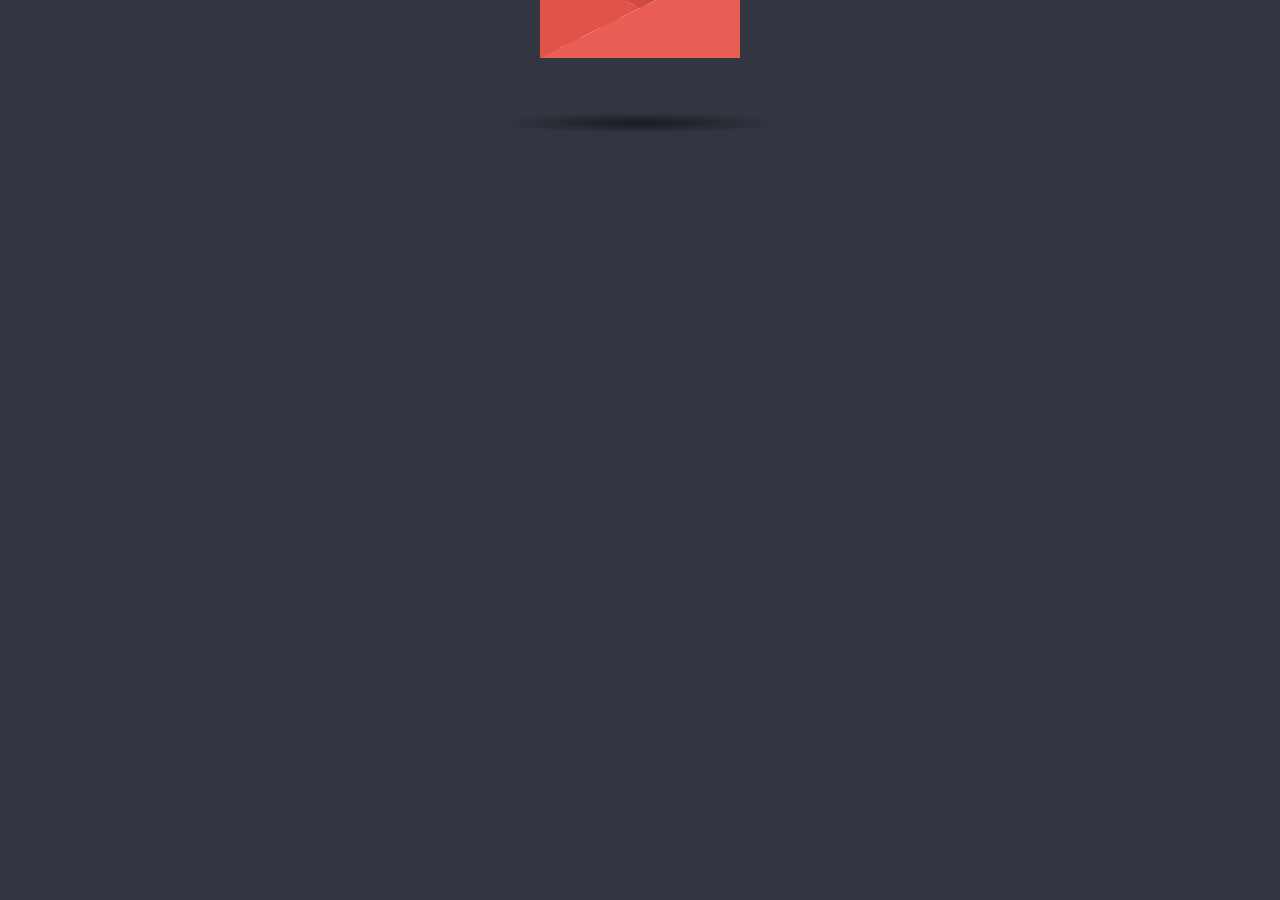
<file: sobre.html>
<!DOCTYPE html>
<html lang="en">
<head>
    <meta charset="UTF-8">
    <meta http-equiv="X-UA-Compatible" content="IE=edge">
    <meta name="viewport" content="width=device-width, initial-scale=1.0">
    <title>Document</title>
    <link rel="stylesheet" href="sobre.css">
</head>
<body>
    <div class="letter-image">
        <div class="animated-mail">
          <div class="back-fold"></div>
          <div class="letter">
            <div class="letter-border"></div>
            <div class="letter-title"></div>
            <div class="letter-context"></div>
            <div class="letter-stamp">
              <div class="letter-stamp-inner"></div>
            </div>
          </div>
          <div class="top-fold"></div>
          <div class="body"></div>
          <div class="left-fold"></div>
        </div>
        <div class="shadow"></div>
      </div>
</body>
</html>
</file>
<file: sobre.css>
body {
  background: #323641;
}

.letter-image {
  position: relative;
  top: 50%;
  left: 50%;
  width: 200px;
  height: 200px;
  transform: translate(-50%, -50%);
  cursor: pointer;
}

.animated-mail {
  position: absolute;
  height: 150px;
  width: 200px;
  transition: 0.4s;
}
.animated-mail .body {
  position: absolute;
  bottom: 0;
  width: 0;
  height: 0;
  border-style: solid;
  border-width: 0 0 100px 200px;
  border-color: transparent transparent #e95f55 transparent;
  z-index: 2;
}
.animated-mail .top-fold {
  position: absolute;
  top: 50px;
  width: 0;
  height: 0;
  border-style: solid;
  border-width: 50px 100px 0 100px;
  -webkit-transform-origin: 50% 0%;
  -webkit-transition: transform 0.4s 0.4s, z-index 0.2s 0.4s;
  -moz-transform-origin: 50% 0%;
  -moz-transition: transform 0.4s 0.4s, z-index 0.2s 0.4s;
  transform-origin: 50% 0%;
  transition: transform 0.4s 0.4s, z-index 0.2s 0.4s;
  border-color: #cf4a43 transparent transparent transparent;
  z-index: 2;
}
.animated-mail .back-fold {
  position: absolute;
  bottom: 0;
  width: 200px;
  height: 100px;
  background: #cf4a43;
  z-index: 0;
}
.animated-mail .left-fold {
  position: absolute;
  bottom: 0;
  width: 0;
  height: 0;
  border-style: solid;
  border-width: 50px 0 50px 100px;
  border-color: transparent transparent transparent #e15349;
  z-index: 2;
}
.animated-mail .letter {
  left: 20px;
  bottom: 0px;
  position: absolute;
  width: 160px;
  height: 60px;
  background: white;
  z-index: 1;
  overflow: hidden;
  transition: 0.4s 0.2s;
}
.animated-mail .letter .letter-border {
  height: 10px;
  width: 100%;
  background: repeating-linear-gradient(-45deg, #cb5a5e, #cb5a5e 8px, transparent 8px, transparent 18px);
}
.animated-mail .letter .letter-title {
  margin-top: 10px;
  margin-left: 5px;
  height: 10px;
  width: 40%;
  background: #cb5a5e;
}
.animated-mail .letter .letter-context {
  margin-top: 10px;
  margin-left: 5px;
  height: 10px;
  width: 20%;
  background: #cb5a5e;
}
.animated-mail .letter .letter-stamp {
  margin-top: 30px;
  margin-left: 120px;
  border-radius: 100%;
  height: 30px;
  width: 30px;
  background: #cb5a5e;
  opacity: 0.3;
}

.shadow {
  position: absolute;
  top: 200px;
  left: 50%;
  width: 400px;
  height: 30px;
  transition: 0.4s;
  transform: translateX(-50%);
  -webkit-transition: 0.4s;
  -webkit-transform: translateX(-50%);
  -moz-transition: 0.4s;
  -moz-transform: translateX(-50%);
  border-radius: 100%;
  background: radial-gradient(rgba(0, 0, 0, 0.5), rgba(0, 0, 0, 0), rgba(0, 0, 0, 0));
}

.letter-image:hover .animated-mail {
  transform: translateY(50px);
  -webkit-transform: translateY(50px);
  -moz-transform: translateY(50px);
}
.letter-image:hover .animated-mail .top-fold {
  transition: transform 0.4s, z-index 0.2s;
  transform: rotateX(180deg);
  -webkit-transition: transform 0.4s, z-index 0.2s;
  -webkit-transform: rotateX(180deg);
  -moz-transition: transform 0.4s, z-index 0.2s;
  -moz-transform: rotateX(180deg);
  z-index: 0;
}
.letter-image:hover .animated-mail .letter {
  height: 180px;
}
.letter-image:hover .shadow {
  width: 250px;
}/*# sourceMappingURL=sobre.css.map */
</file>
